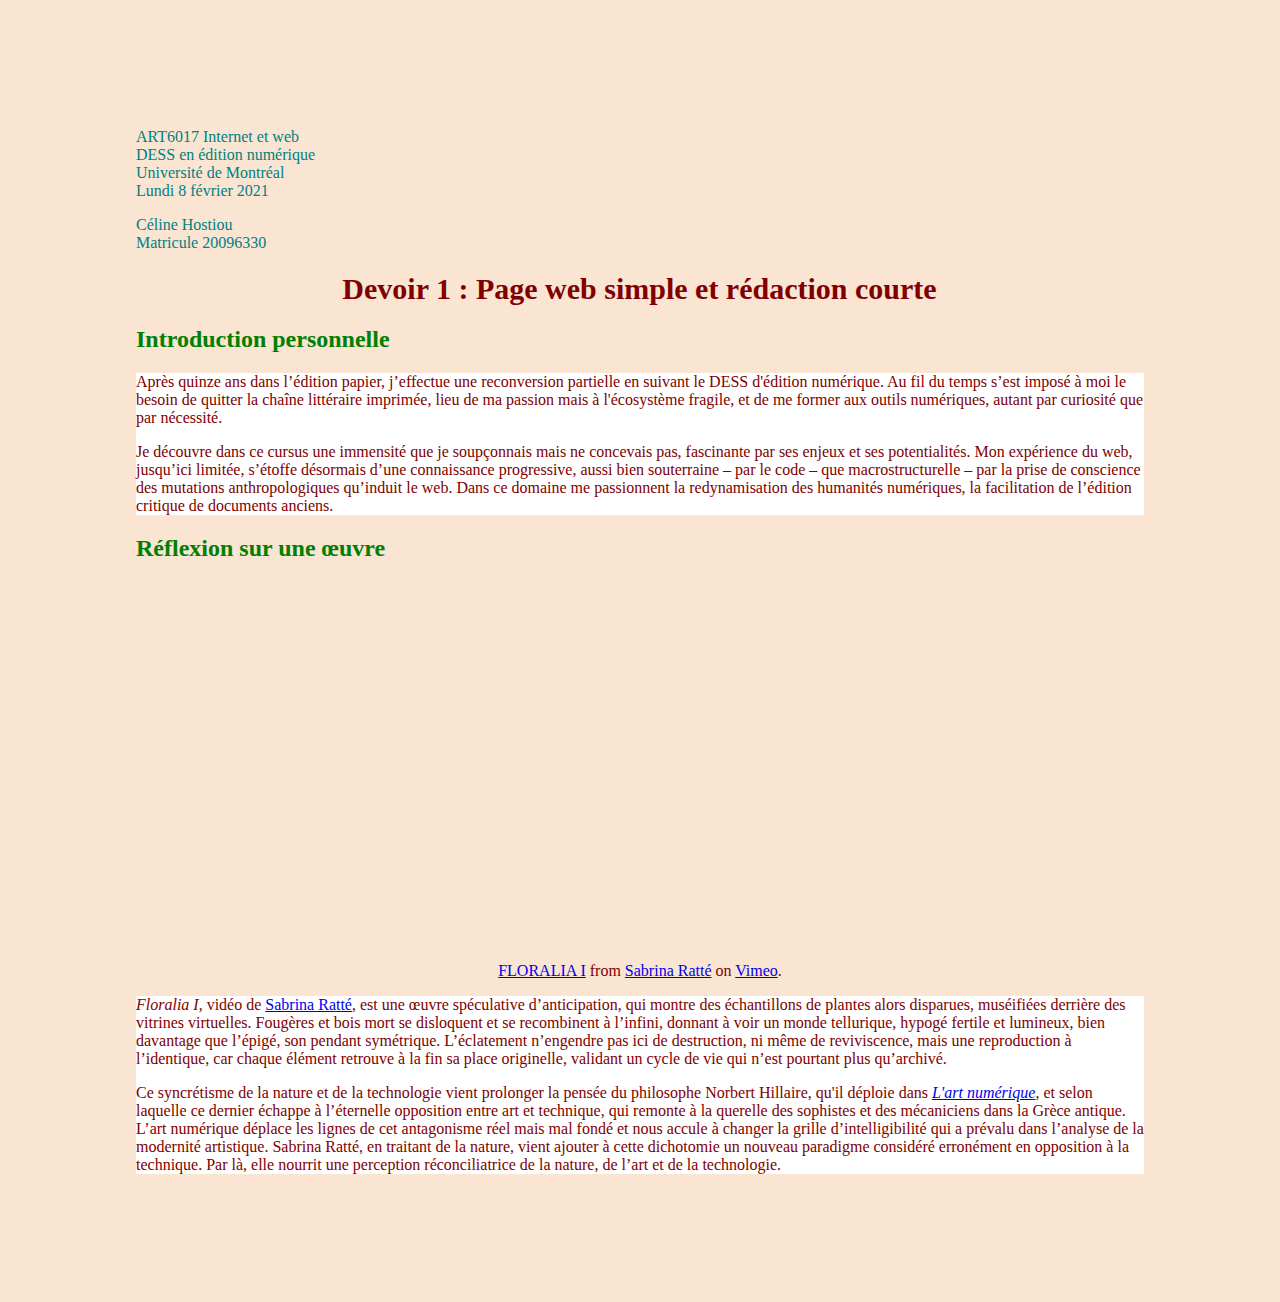
<file: index.html>
<!-- created by Céline Hostiou -->
<!DOCTYPE html>
<html>
    <head>
        <meta charset="utf-8">
        <title>Devoir 1 : Page web simple et rédaction courte</title>
        <meta name="author" content="Céline Hostiou">
        <meta name="description" content="À l'aide de la matière présentée lors du cours 1, créez une page web simple hébergée sur GitHub pages qui comporte une courte rédaction d'environ 200 mots (si vous êtes très inspirés, je ne veux pas couper votre élan, mais tentez d'être concis). Cette rédaction comportera deux sections: une introduction personnelle, et une courte réflexion sur une oeuvre d'art web que vous appréciez".>
        <link href="./style.css" rel="stylesheet" type="text/css" media="all"/>
    </head>
    <body>
        <div class="main">

            <div class="en-tête">
                <p>ART6017 Internet et web<br>
                DESS en édition numérique<br>
                Université de Montréal<br>
                Lundi 8 février 2021</p>
            
                <p>Céline Hostiou<br>
                Matricule 20096330</p>
            </div>

            <div class="titre">
                <h1>Devoir 1 : Page web simple et rédaction courte</h1><p>
            </div>

            <div class="sous-titre">
                <h2>Introduction personnelle</h2><p>
            </div>

            <div class="paragraphe">
                    <p>Après quinze ans dans l’édition papier, j’effectue une reconversion partielle en suivant le DESS d'édition numérique. Au fil du temps s’est imposé à moi le besoin de quitter la chaîne littéraire imprimée, lieu de ma passion mais à l'écosystème fragile, et de me former aux outils numériques, autant par curiosité que par nécessité.</p>
            
                    <p>Je découvre dans ce cursus une immensité que je soupçonnais mais ne concevais pas, fascinante par ses enjeux et ses potentialités. Mon expérience du web, jusqu’ici limitée,  s’étoffe désormais d’une connaissance progressive, aussi bien souterraine &ndash; par le code &ndash; que macrostructurelle &ndash; par la prise de conscience des mutations anthropologiques qu’induit le web. Dans ce domaine me passionnent la redynamisation des humanités numériques, la facilitation de l’édition critique de documents anciens.</p>
            </div>

            <div class="sous-titre">
                <h2>Réflexion sur une œuvre</h2><p>
            </div>

            <div class="iframe-container">
                <iframe src="https://player.vimeo.com/video/495505591?portrait=0" width="640" height="360" frameborder="0" allow="autoplay; fullscreen; picture-in-picture" allowfullscreen></iframe>
                <p><a href="https://vimeo.com/495505591">FLORALIA I</a> from <a href="https://vimeo.com/sabrinaratte">Sabrina Ratt&eacute;</a> on <a href="https://vimeo.com">Vimeo</a>.</p>
            </div>

            <div class="paragraphe">
                    <p><em>Floralia I,</em> vidéo de <a href="http://sabrinaratte.com/">Sabrina Ratté</a>, est une œuvre spéculative d’anticipation, qui montre des échantillons de plantes alors disparues, muséifiées derrière des vitrines virtuelles. Fougères et bois mort se disloquent et se recombinent à l’infini, donnant à voir un monde tellurique, hypogé fertile et lumineux, bien davantage que l’épigé, son pendant symétrique. L’éclatement n’engendre pas ici de destruction, ni même de reviviscence, mais une reproduction à l’identique, car chaque élément retrouve à la fin sa place originelle, validant un cycle de vie qui n’est pourtant plus qu’archivé.</p>
         
                    <p>Ce syncrétisme de la nature et de la technologie vient prolonger la pensée du philosophe Norbert Hillaire, qu'il déploie dans <a href="https://editions.flammarion.com/l-art-numerique/9782081225121"><em>L'art numérique</em></a>, et selon laquelle ce dernier échappe à l’éternelle opposition entre art et technique, qui remonte à la querelle des sophistes et des mécaniciens dans la Grèce antique. L’art numérique déplace les lignes de cet antagonisme réel mais mal fondé et nous accule à changer la grille d’intelligibilité qui a prévalu dans l’analyse de la modernité artistique. Sabrina Ratté, en traitant de la nature, vient ajouter à cette dichotomie un nouveau paradigme considéré erronément en opposition à la technique. Par là, elle nourrit une perception réconciliatrice de la nature, de l’art et de la technologie.</p>
            </div>            
        </div>
    </body>
</html>
</file>
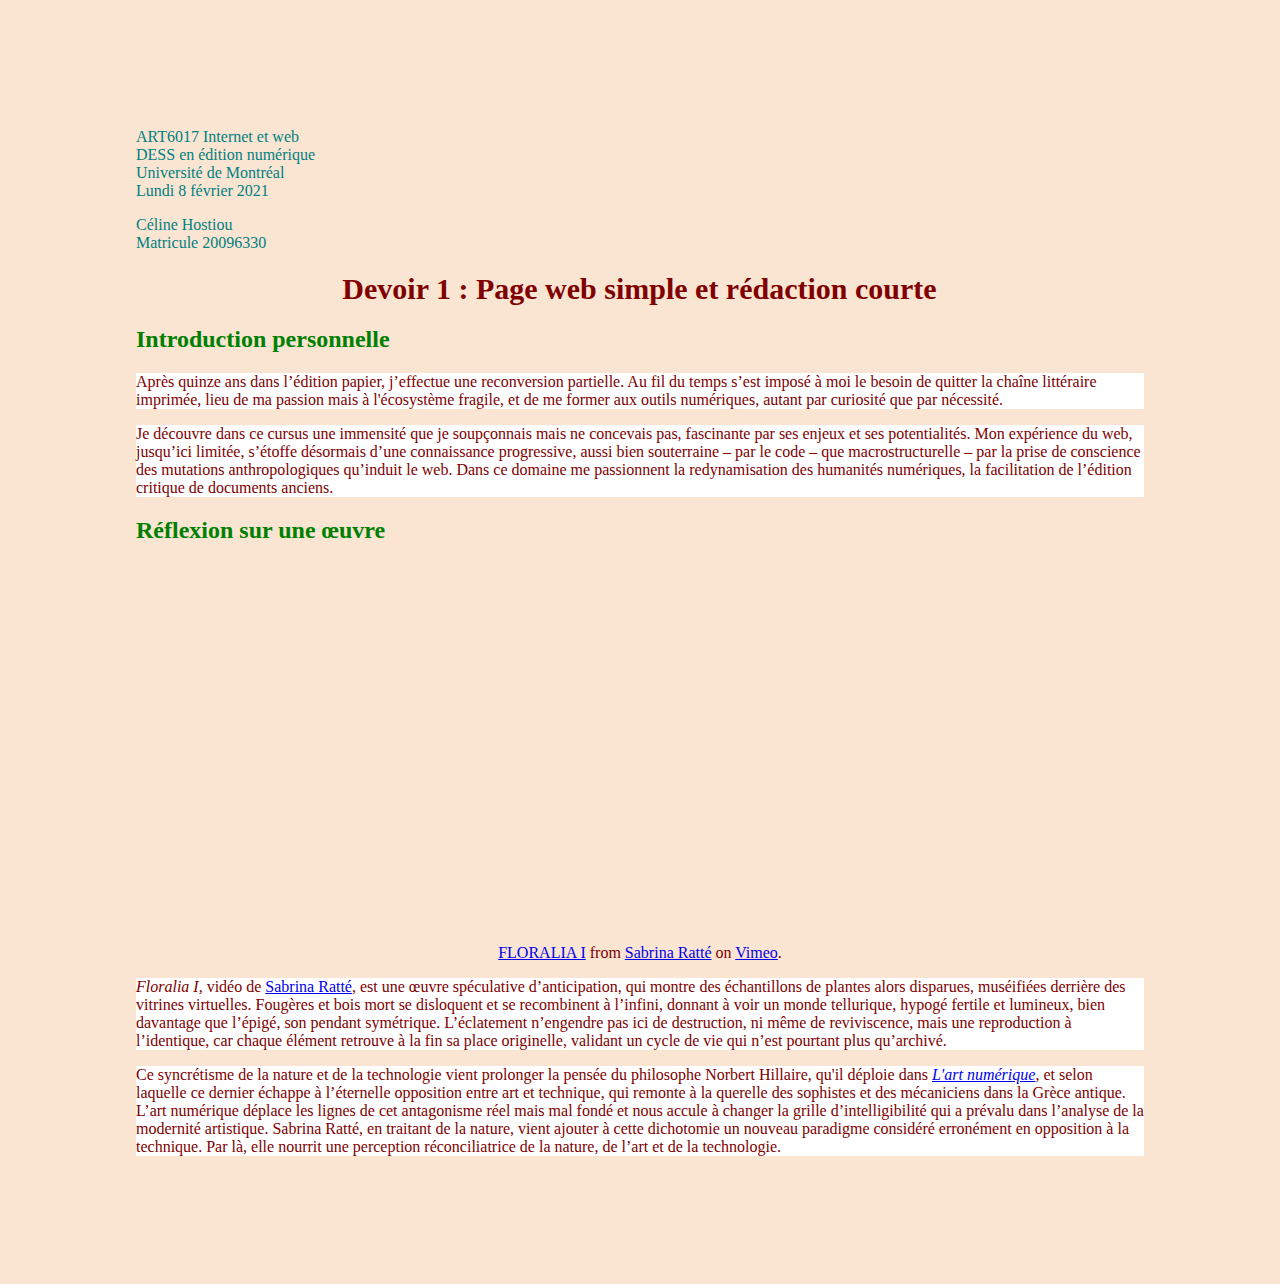
<file: index copie.html>
<!-- created by Céline Hostiou -->
<!DOCTYPE html>
<html>
    <head>
        <meta charset="utf-8">
        <title>Devoir 1 : Page web simple et rédaction courte</title>
        <meta name="author" content="Céline Hostiou">
        <meta name="description" content="À l'aide de la matière présentée lors du cours 1, créez une page web simple hébergée sur GitHub pages qui comporte une courte rédaction d'environ 200 mots (si vous êtes très inspirés, je ne veux pas couper votre élan, mais tentez d'être concis). Cette rédaction comportera deux sections: une introduction personnelle, et une courte réflexion sur une oeuvre d'art web que vous appréciez".>
        <link href="./style.css" rel="stylesheet" type="text/css" media="all"/>
    </head>
    <body>
        <div class="main">

            <div class="en-tête">
                <p>ART6017 Internet et web<br>
                DESS en édition numérique<br>
                Université de Montréal<br>
                Lundi 8 février 2021</p>
            
                <p>Céline Hostiou<br>
                Matricule 20096330</p>
            </div>

            <div class="titre">
                <h1>Devoir 1 : Page web simple et rédaction courte</h1><p>
            </div>

            <div class="sous-titre">
                <h2>Introduction personnelle</h2><p>
            </div>

            <div class="paragraphe">
                <p>Après quinze ans dans l’édition papier, j’effectue une reconversion partielle. Au fil du temps s’est imposé à moi le besoin de quitter la chaîne littéraire imprimée, lieu de ma passion mais à l'écosystème fragile, et de me former aux outils numériques, autant par curiosité que par nécessité.</p>
            </div>

            <div class="paragraphe">
                <p>Je découvre dans ce cursus une immensité que je soupçonnais mais ne concevais pas, fascinante par ses enjeux et ses potentialités. Mon expérience du web, jusqu’ici limitée,  s’étoffe désormais d’une connaissance progressive, aussi bien souterraine &ndash; par le code &ndash; que macrostructurelle &ndash; par la prise de conscience des mutations anthropologiques qu’induit le web. Dans ce domaine me passionnent la redynamisation des humanités numériques, la facilitation de l’édition critique de documents anciens.</p>
            </div>

            <div class="sous-titre">
                <h2>Réflexion sur une œuvre</h2><p>
            </div>

            <div class="iframe-container">
                <iframe src="https://player.vimeo.com/video/495505591?portrait=0" width="640" height="360" frameborder="0" allow="autoplay; fullscreen; picture-in-picture" allowfullscreen></iframe>
                <p><a href="https://vimeo.com/495505591">FLORALIA I</a> from <a href="https://vimeo.com/sabrinaratte">Sabrina Ratt&eacute;</a> on <a href="https://vimeo.com">Vimeo</a>.</p>
            </div>

            <div class="paragraphe">
                <p><em>Floralia I,</em> vidéo de <a href="http://sabrinaratte.com/">Sabrina Ratté</a>, est une œuvre spéculative d’anticipation, qui montre des échantillons de plantes alors disparues, muséifiées derrière des vitrines virtuelles. Fougères et bois mort se disloquent et se recombinent à l’infini, donnant à voir un monde tellurique, hypogé fertile et lumineux, bien davantage que l’épigé, son pendant symétrique. L’éclatement n’engendre pas ici de destruction, ni même de reviviscence, mais une reproduction à l’identique, car chaque élément retrouve à la fin sa place originelle, validant un cycle de vie qui n’est pourtant plus qu’archivé.</p>
            </div>

            <div class="paragraphe">
                <p>Ce syncrétisme de la nature et de la technologie vient prolonger la pensée du philosophe Norbert Hillaire, qu'il déploie dans <a href="https://editions.flammarion.com/l-art-numerique/9782081225121"><em>L'art numérique</em></a>, et selon laquelle ce dernier échappe à l’éternelle opposition entre art et technique, qui remonte à la querelle des sophistes et des mécaniciens dans la Grèce antique. L’art numérique déplace les lignes de cet antagonisme réel mais mal fondé et nous accule à changer la grille d’intelligibilité qui a prévalu dans l’analyse de la modernité artistique. Sabrina Ratté, en traitant de la nature, vient ajouter à cette dichotomie un nouveau paradigme considéré erronément en opposition à la technique. Par là, elle nourrit une perception réconciliatrice de la nature, de l’art et de la technologie.</p>
            </div>            
        </div>
    </body>
</html>
</file>
<file: style.css>
.main {
    margin-left: 10vw;
    margin-right: 10vw;
    margin-top: 10vw;
    margin-bottom: 10vw;
    font-family:"palatino linotype", palatino, serif;
}


body
{
    background-color: #FAE5D3;
    color: maroon; 
}

.en-tête {
	font: Futura;
	color: teal;
}

.titre {
    text-align: center;
    font: bold 15px  Calibri; 
    color: maroon;
    margin-right: 1px;   
    text-decoration: none;
}
    
.sous-titre {
	font: Cambria;
	color: green;
}

.paragraphe {
    background-color: white;
    border-width: 0px;
    border-style: outset;
    border-color: black;
}

.iframe-container {
	text-align:center;
    margin-right: auto;
    margin-left: auto;
  	width:100%;
}
</file>
